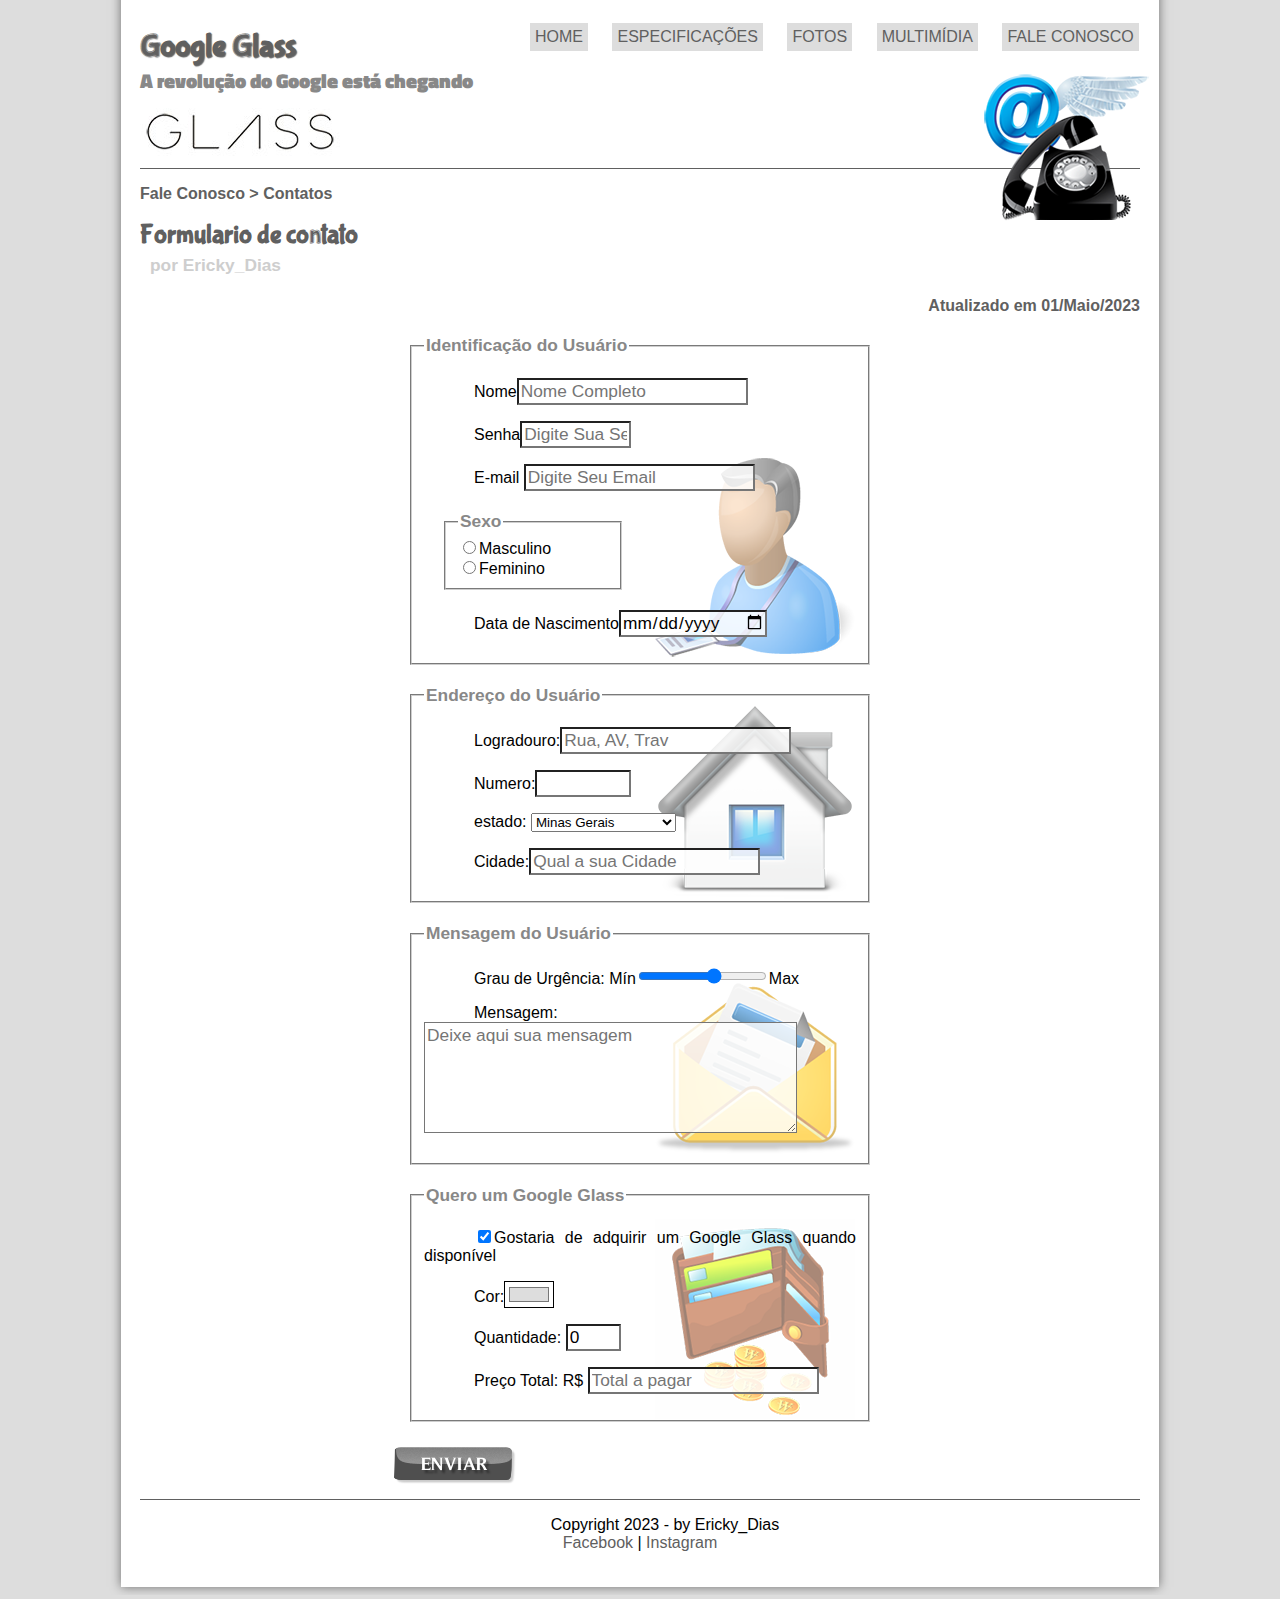
<file: fale-conosco.html>
<!DOCTYPE html>
<html lang="pt-br" xmlns="http://www.w3.org/1999/html" xmlns="http://www.w3.org/1999/html"
      xmlns="http://www.w3.org/1999/html">
<head>
    <meta charset="UTF-8">
    <title>Tudo Sobre O Google Glass</title>
    <link rel="stylesheet" href="./_css/estilo.css"/>
    <link rel="stylesheet" href="./_css/form.css"/>
</head>
<script language="JavaScript" src="_javascript/funcoes.js"> </script>
<script>
    function calc_total() {
        var qtd = parseInt(document.getElementById('cqtd').value);
        tot = qtd * 1500;
        document.getElementById('ctot').value = tot;
    }
</script>
<body>
<div id="interface">

    <header id="cabecalho">

        <hgroup id="titulos1">
            <h1>Google Glass</h1>
            <h2>A revolução do Google está chegando</h2>
        </hgroup>
        <img id="icone" src="_imagens/contato.png">

        <nav id="menu">
            <!-- area para o navegação de menu -->
            <h1>Menu Principal</h1>
            <ul type="disc">
                <li onmouseover="mudaFoto('_imagens/home.png')" onmouseout="mudaFoto('_imagens/contato.png')"><a href="index.html">Home</a></li>
                <li onmouseover="mudaFoto('_imagens/especificacoes.png')" onmouseout="mudaFoto('_imagens/contato.png')"><a href="specs.html">Especificações</a></li>
                <li onmouseover="mudaFoto('_imagens/fotos.png')" onmouseout="mudaFoto('_imagens/contato.png')"><a href="fotos.html">Fotos</a></li>
                <li onmouseover="mudaFoto('_imagens/multimidia.png')" onmouseout="mudaFoto('_imagens/contato.png')"><a href="multimidia.html">Multimídia</a></li>
                <li onmouseover="mudaFoto('_imagens/contato.png')" onmouseout="mudaFoto('_imagens/contato.png')"><a href="fale-conosco.html">Fale conosco</a></li>
            </ul>
        </nav>

    </header>

    <section id="corpo-full">
        <article id="noticiaprincipal">
            <header id="cabecalhodeartigo">
                <hgroup>
                    <h3>Fale Conosco > Contatos</h3>
                    <h1>Formulario de contato</h1>
                    <h2>por Ericky_Dias</h2>
                    <h3 class="direita">Atualizado em 01/Maio/2023</h3>
                </hgroup>
            </header>
        </article>
    </section>


    <form method="post" id="fcontato" action="mailto:playsd0902@gmail.com" oninput="calc_total();">
        <fieldset id="usuario">
            <legend>Identificação do Usuário</legend>
            <p><label for="cnome">Nome</label><input type="text" name="tnome" id="cnome" size="20" maxlength="30" placeholder="Nome Completo"/></p>
            <p><label for="csenha">Senha</label><input type="password" name="tsenha" id="csenha" size="8" maxlength="8" placeholder="Digite Sua Senha"/></p>
            <p><label for="cmail">E-mail</label> <input type="email" name="temail" id="cmail" size="20" maxlength="40" placeholder="Digite Seu Email"/></p>
            <fieldset id="sexo">
                <legend>Sexo</legend>
                <input type="radio" name="tsexo" id="cmasc"/><label for="cmasc">Masculino</label><br>
                <input type="radio" name="tsexo" id="cfem"/><label for="cfem">Feminino</label>
            </fieldset>
            <p>Data de Nascimento<input type="date" name="tnasc" id="cnasc"></p>
        </fieldset>

        <fieldset id="endereco">
            <legend>Endereço do Usuário</legend>
            <p><label for="crua">Logradouro:</label><input type="text" name="trua" id="crua" size="" maxlength="" placeholder="Rua, AV, Trav"/></p>
            <p><label for="cnumero">Numero:</label><input type="number" name="tnumero" id="cnumero" min="0" max="99999"/></p>
            <p><label for="cest">estado:</label>
                <select name="test" id="cest">
                    <optgroup label="Região Sudeste">
                        <option>Rio De Janeiro</option>
                        <option selected>Minas Gerais</option>
                        <option>São Paulo</option>
                    </optgroup>
                    <optgroup label="Região Sul">
                        <option>Rio Grande do sul</option>
                        <option>Paraná</option>
                        <option>Santa Catarina</option>
                    </optgroup>
                </select> </p>
            <p><label for="ccidade">Cidade:</label><input type="text" name="tcidade" id="ccidade" size="20" maxlength="30" placeholder="Qual a sua Cidade" list="cidade"/></p>
            <datalist id="cidade">
                <option value="Rio De Janeiro">Nova Iguasul</option>
                <option value="Nova Iguaçu">Nova Iguasul</option>
                <option value="Niterói">Nova Iguasul</option>
            </datalist>
        </fieldset>

        <fieldset id="mensagem">
            <legend>Mensagem do Usuário</legend>
            <p><label for="curg">Grau de Urgência:</label> Mín<input type="range" name="turg" id="curg" min="0" max="10" step="2">Max</p>
            <p><label for="cmens">Mensagem:</label><textarea name="tmens" id="cmens" cols="35" rows="5" placeholder="Deixe aqui sua mensagem"></textarea></p>
        </fieldset>

        <fieldset id="pedido">
            <legend>Quero um Google Glass</legend>
            <p><input type="checkbox" name="tped" id="cped" checked><label for="cped">Gostaria de adquirir um Google Glass quando disponível</label></p>
            <p><label for="ccor">Cor:</label><input type="color" name="tcor" id="ccor" value="#dddddd"></p>
            <p><label for="cqtd">Quantidade:</label>
            <input type="number" name="tqtd" id="cqtd" min="0" max="5" value="0"></p>
            <p><label for="ctot">Preço Total: R$</label>
            <input type="text" name="ttot" id="ctot" placeholder="Total a pagar" readonly></p>
        </fieldset>

        <input type="image" name="tenviar" src="_imagens/botao-enviar.png">
    </form>

<footer id="rodape">
    <p>Copyright 2023 - by Ericky_Dias<br/>
        <a href="https://www.facebook.com/ericky.henrique.09/" target="_blank"> Facebook</a> |
        <a href="https://www.instagram.com/cbheavenshair/" target="_blank"> Instagram</a></p>
</footer>
</div>
</body>
</html>
</file>
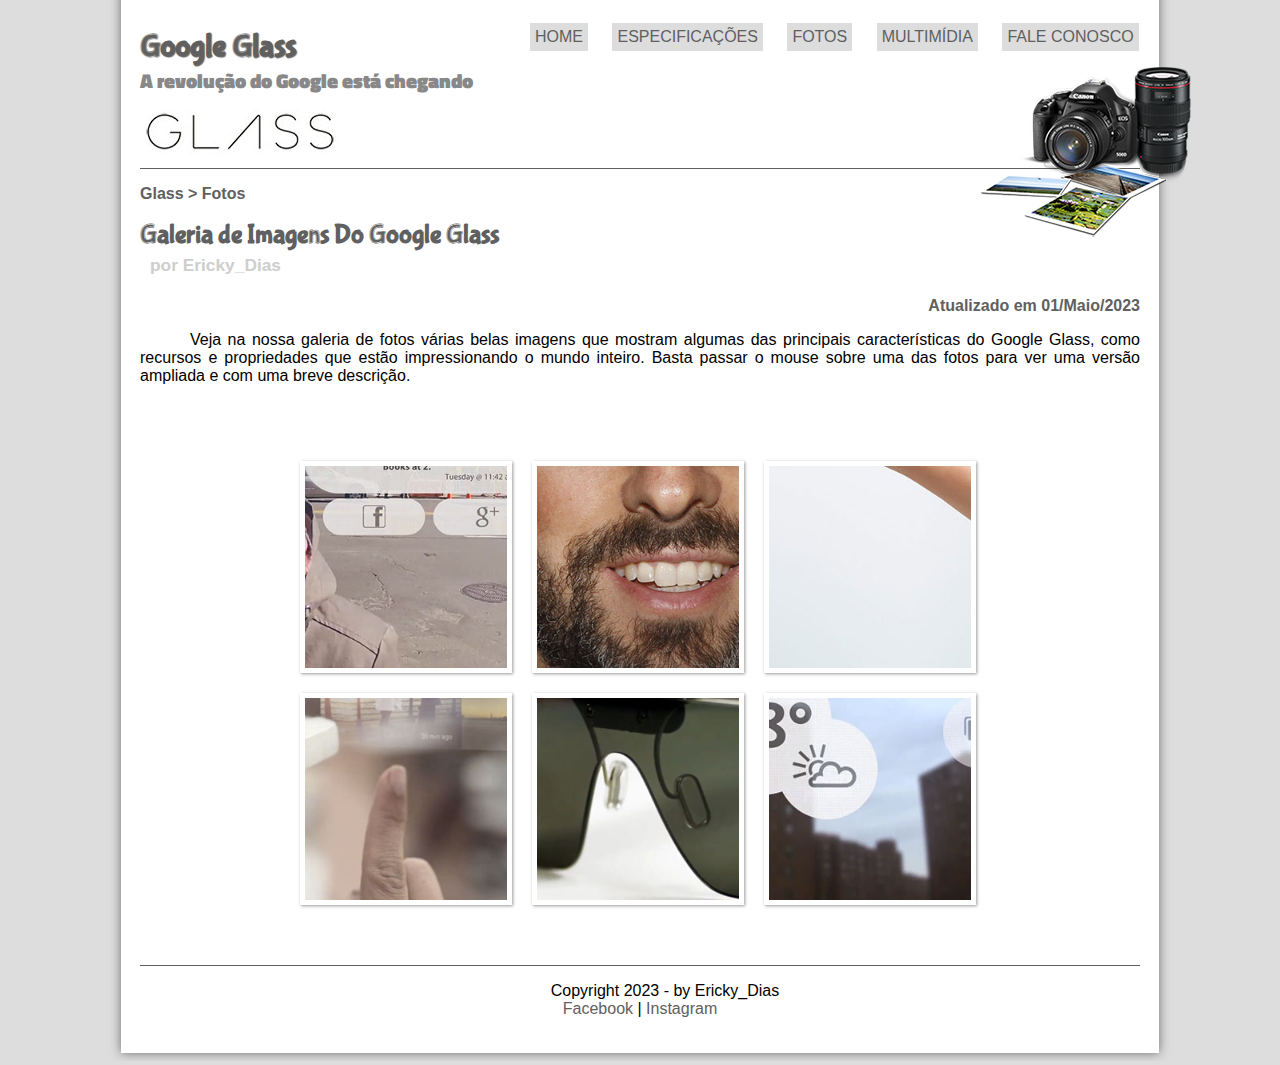
<file: fotos.html>
<!DOCTYPE html>
<html lang="pt-br">
<head>
    <meta charset="UTF-8">
    <title>Tudo Sobre O Google Glass</title>
    <link rel="stylesheet" href="./_css/estilo.css"/>
    <link rel="stylesheet" href="./_css/fotos.css"/>
</head>
<script language="JavaScript" src="_javascript/funcoes.js"> </script>
<body>
<div id="interface">

    <header id="cabecalho">

        <hgroup id="titulos1">
            <h1>Google Glass</h1>
            <h2>A revolução do Google está chegando</h2>
        </hgroup>
        <img id="icone" src="_imagens/fotos.png">

        <nav id="menu">
            <!-- area para o navegação de menu -->
            <h1>Menu Principal</h1>
            <ul type="disc">
                <li onmouseover="mudaFoto('_imagens/home.png')" onmouseout="mudaFoto('_imagens/fotos.png')"><a href="index.html">Home</a></li>
                <li onmouseover="mudaFoto('_imagens/especificacoes.png')" onmouseout="mudaFoto('_imagens/fotos.png')"><a href="specs.html">Especificações</a></li>
                <li onmouseover="mudaFoto('_imagens/fotos.png')" onmouseout="mudaFoto('_imagens/fotos.png')"><a href="fotos.html">Fotos</a></li>
                <li onmouseover="mudaFoto('_imagens/multimidia.png')" onmouseout="mudaFoto('_imagens/fotos.png')"><a href="multimidia.html">Multimídia</a></li>
                <li onmouseover="mudaFoto('_imagens/contato.png')" onmouseout="mudaFoto('_imagens/fotos.png')"><a href="fale-conosco.html">Fale conosco</a></li>
            </ul>
        </nav>

    </header>

    <section id="corpo-full">
        <article id="noticiaprincipal">
            <header id="cabecalhodeartigo">
                <hgroup>
                    <h3>Glass > Fotos</h3>
                    <h1>Galeria de Imagens Do Google Glass</h1>
                    <h2>por Ericky_Dias</h2>
                    <h3 class="direita">Atualizado em 01/Maio/2023</h3>
                </hgroup>
            </header>


<p>Veja na nossa galeria de fotos várias belas imagens que mostram algumas das principais características do Google Glass, como recursos e propriedades que estão impressionando o mundo inteiro. Basta passar o mouse sobre uma das fotos para ver uma versão ampliada e com uma breve descrição.</p>

            <ul id="albumfotos">
                <li id="foto01"><span>Agenda e lembretes</span></li>
                <li id="foto02"><span>Sergey Brin usando o Glass</span></li>
                <li id="foto03"><span>Leve e compacto</span></li>
                <li id="foto04"><span>Sensação de uma tela de 50"</span></li>
                <li id="foto05"><span>Vários tipos de lente</span></li>
                <li id="foto06"><span>Informações importantes</span></li>
            </ul>
        </article>
    </section>

<footer id="rodape">
    <p>Copyright 2023 - by Ericky_Dias<br/>
        <a href="https://www.facebook.com/ericky.henrique.09/" target="_blank"> Facebook</a> |
        <a href="https://www.instagram.com/ericky_dias/" target="_blank"> Instagram</a></p>
</footer>
</div>
</body>
</html>
</file>
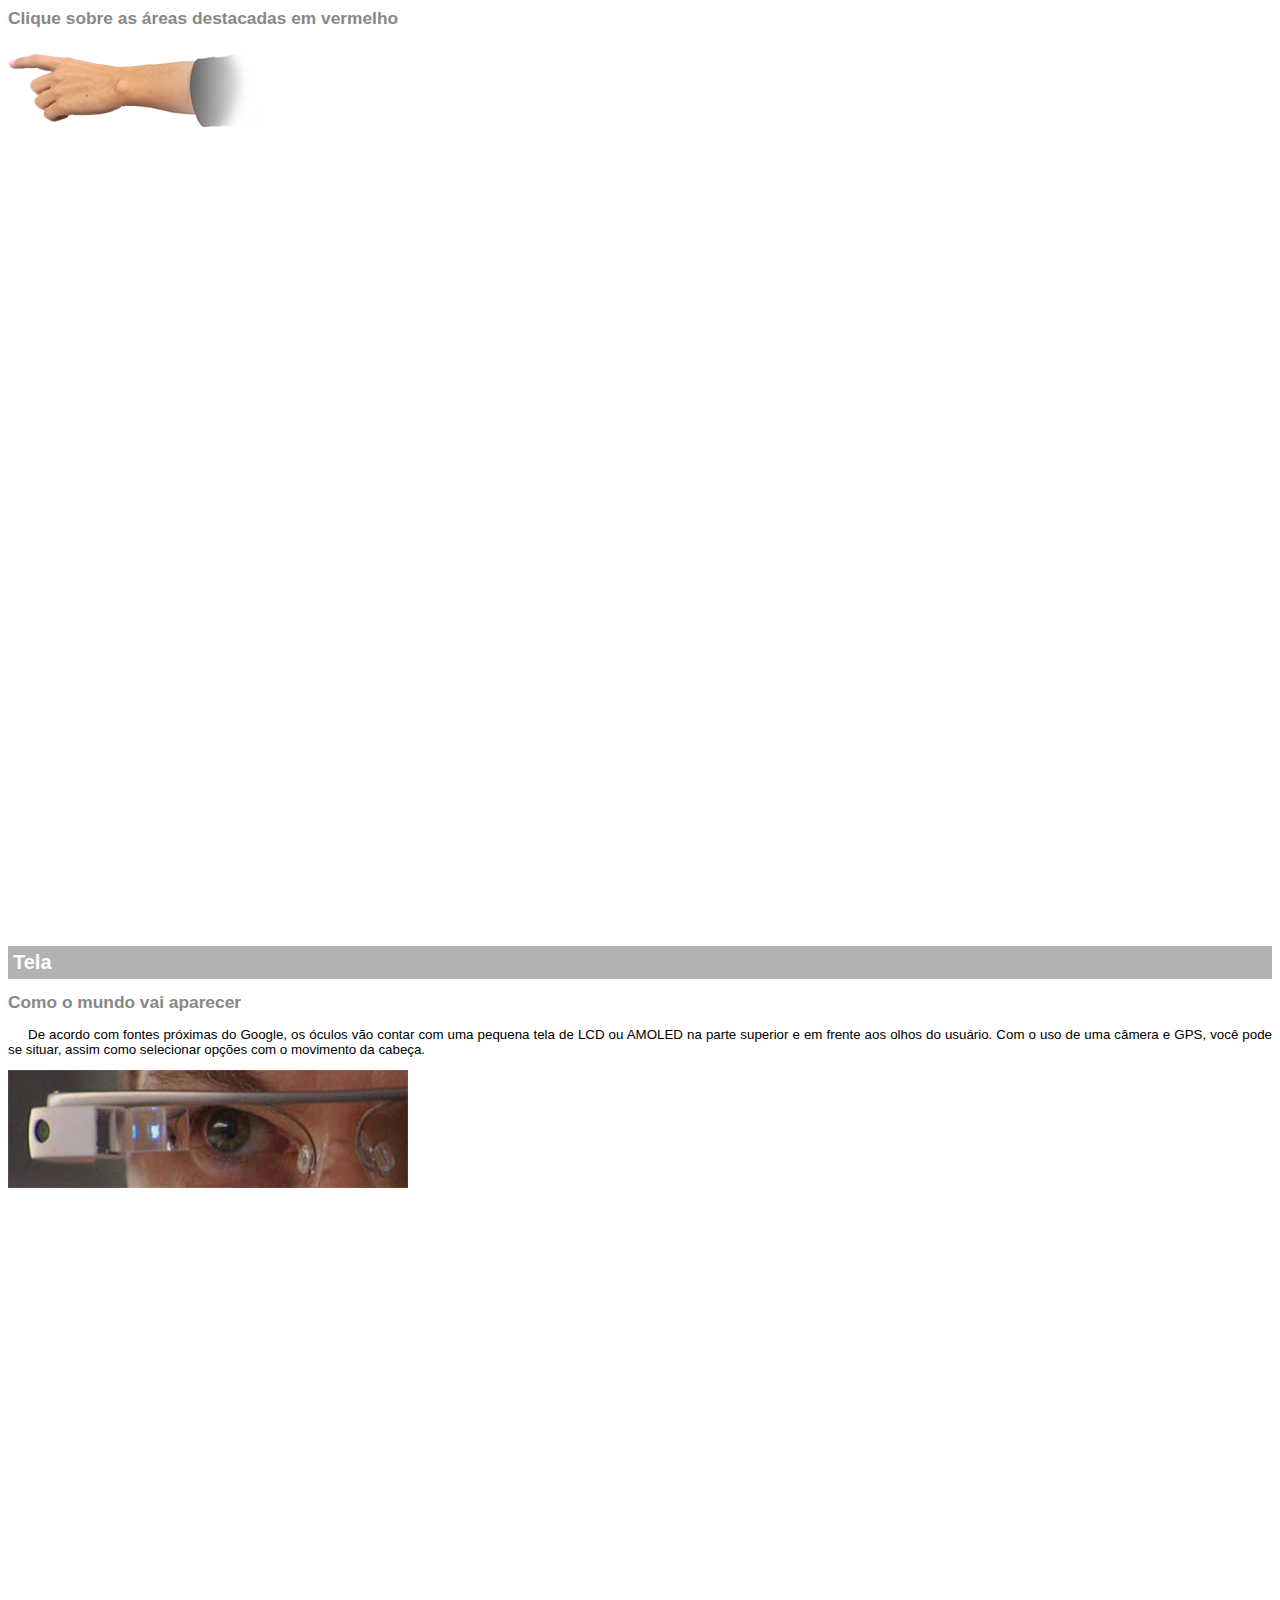
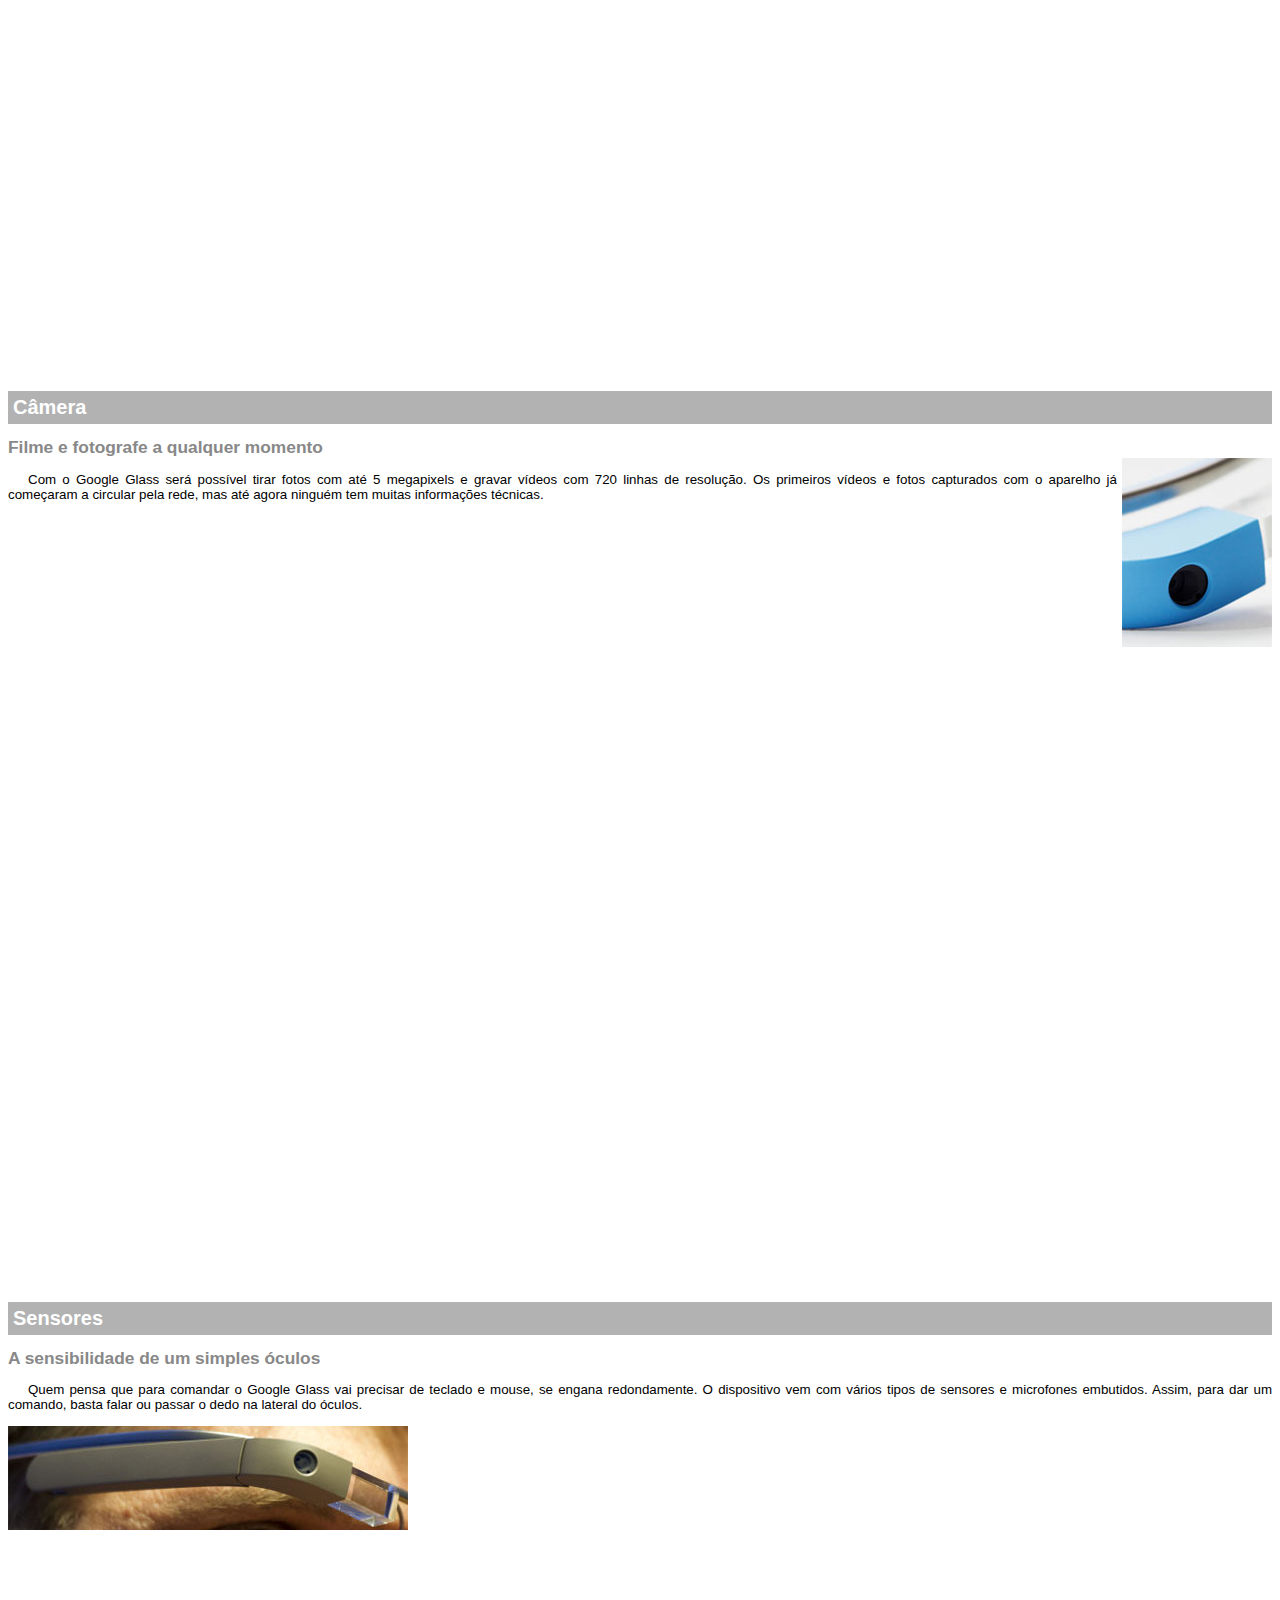
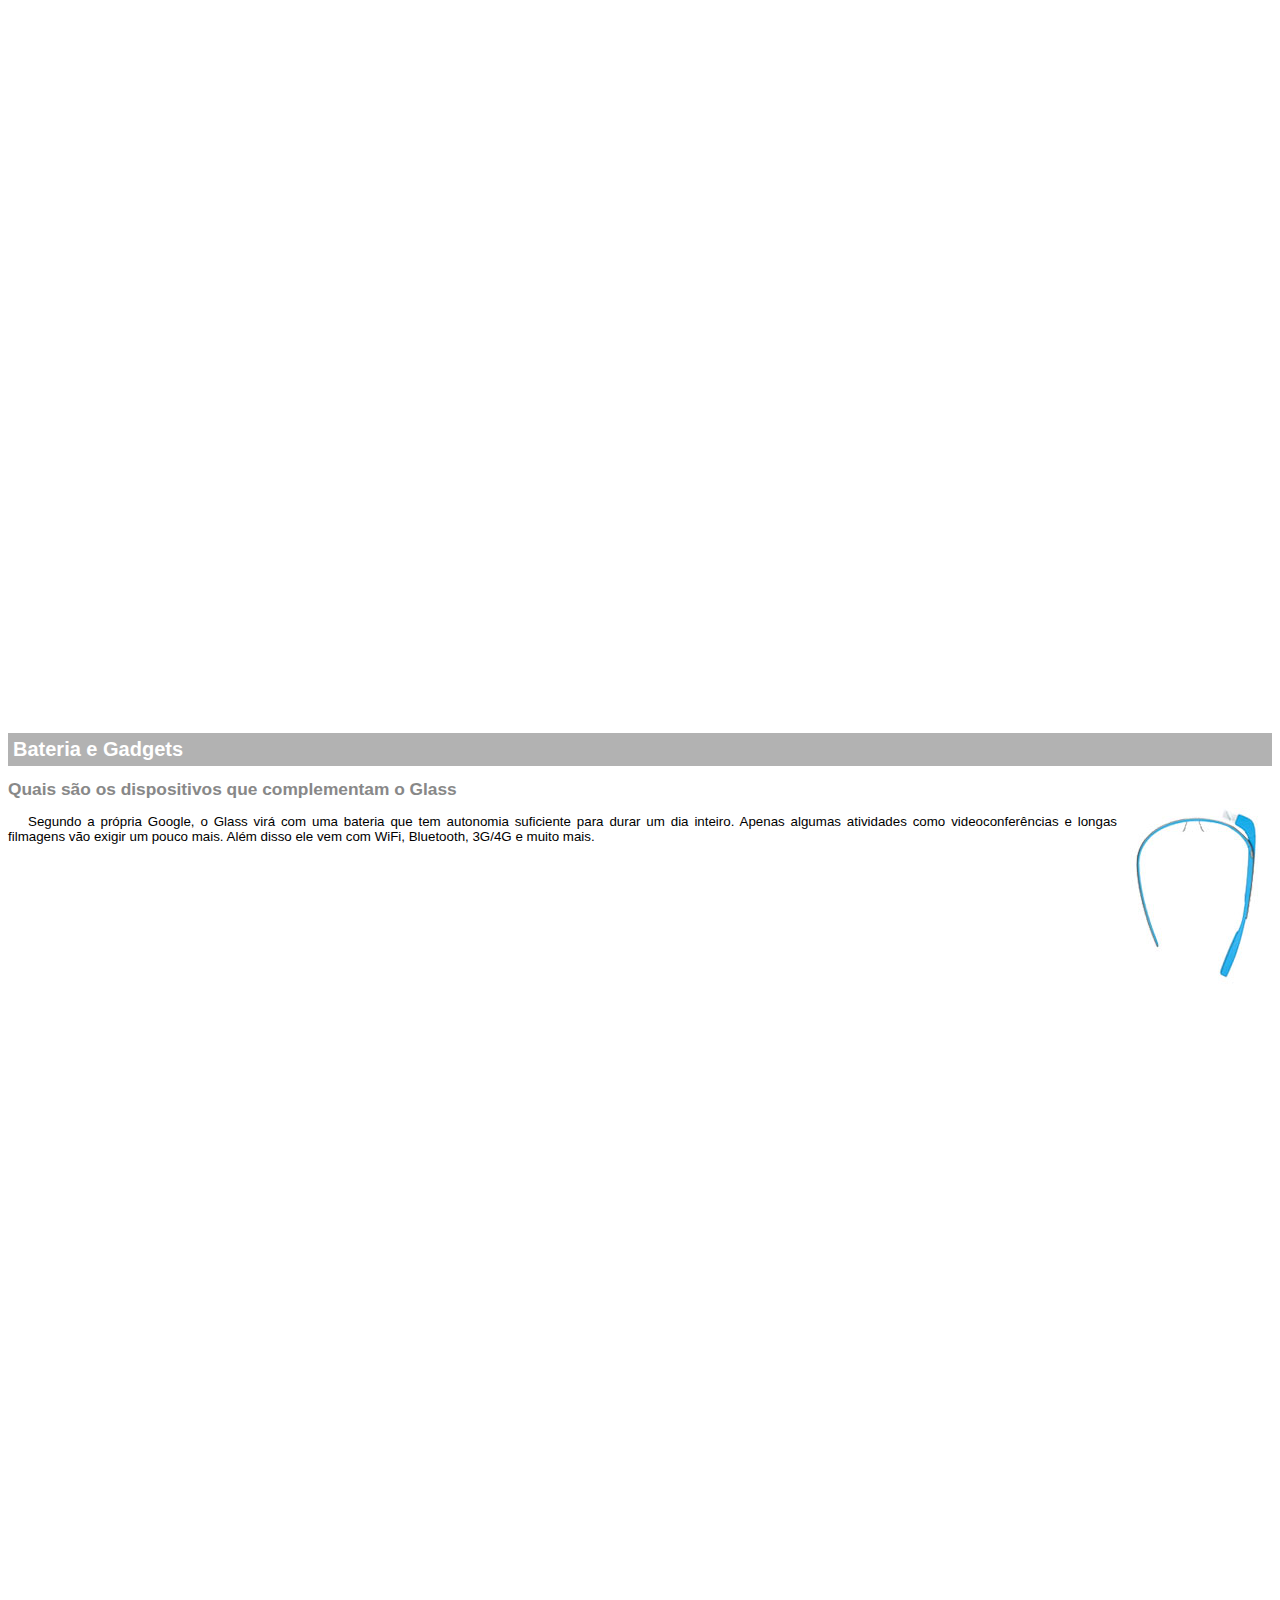
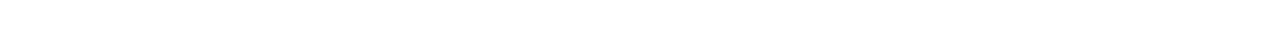
<file: google-glass.html>
<!DOCTYPE html>
<html lang="pt-br">
<head>
    <meta charset="UTF-8"/>
    <title>Informações sobre Google Glass</title>
    <style>
        body {
            font-family: Arial,serif;
            font-size: 10pt;
        }
        p {
            text-align: justify;
            text-indent: 20px;
        }
        article {
            margin-bottom: 800px;
        }
        article h1 {
            font-size: 15pt;
            color: white;
            background-color: rgba(0,0,0,.3);
            padding: 5px;
            max-resolution: 0px;
        }
        article h2 {
            font-size: 13pt;
            color: #888888;
            margin: 0;
        }
        img.img-dir {
            display: block;
            float: right;
            margin-left: 5px;
        }

    </style>
</head>

<body>

<article id="topo">
    <header>
        <h2>Clique sobre as áreas destacadas em vermelho</h2>
    </header>
        <img src="_imagens/mao.png" alt="Mão apontando para a esquerda"/>
</article>

<article id="tela">
    <header>
        <h1>Tela</h1>
        <h2>Como o mundo vai aparecer</h2>
    </header>
    <p>De acordo com fontes próximas do Google, os óculos vão contar com uma pequena tela de LCD ou AMOLED na parte
        superior e em frente aos olhos do usuário. Com o uso de uma câmera e GPS, você pode se situar, assim como
        selecionar
        opções com o movimento da cabeça.</p>
    <img src="_imagens/det-tela.jpg" alt="Tela do Google Glass"/>
</article>

<article id="camera">
    <header>
        <h1>Câmera</h1>
        <h2>Filme e fotografe a qualquer momento</h2>
    </header>
    <img src="_imagens/det-camera.jpg" class="img-dir" alt="Câmera do Google Glass"/>
    <p>Com o Google Glass será possível tirar fotos com até 5 megapixels e gravar vídeos com 720 linhas de resolução. Os
        primeiros vídeos e fotos capturados com o aparelho já começaram a circular pela rede, mas até agora ninguém tem
        muitas informações técnicas.</p>
</article>

<article id="sensores">
    <header>
        <h1>Sensores</h1>
        <h2>A sensibilidade de um simples óculos</h2>
    </header>
    <p>Quem pensa que para comandar o Google Glass vai precisar de teclado e mouse, se engana redondamente. O
        dispositivo
        vem com vários tipos de sensores e microfones embutidos. Assim, para dar um comando, basta falar ou passar o
        dedo na lateral do óculos.</p>
    <img src="_imagens/det-touch.jpg" alt="Sensores do Google Glass">
</article>

<article id="bateria">
    <header>
        <h1>Bateria e Gadgets</h1>
        <h2>Quais são os dispositivos que complementam o Glass</h2>
    </header>
    <img src="_imagens/det-bateria.jpg" class="img-dir" alt="Brateria do Google Glass"/>
    <p>Segundo a própria Google, o Glass virá com uma bateria que tem autonomia suficiente para durar um dia inteiro.
        Apenas algumas atividades como videoconferências e longas filmagens vão exigir um pouco mais. Além disso ele vem
        com WiFi, Bluetooth, 3G/4G e muito mais.</p>
</article>

</body>

</html>
</file>
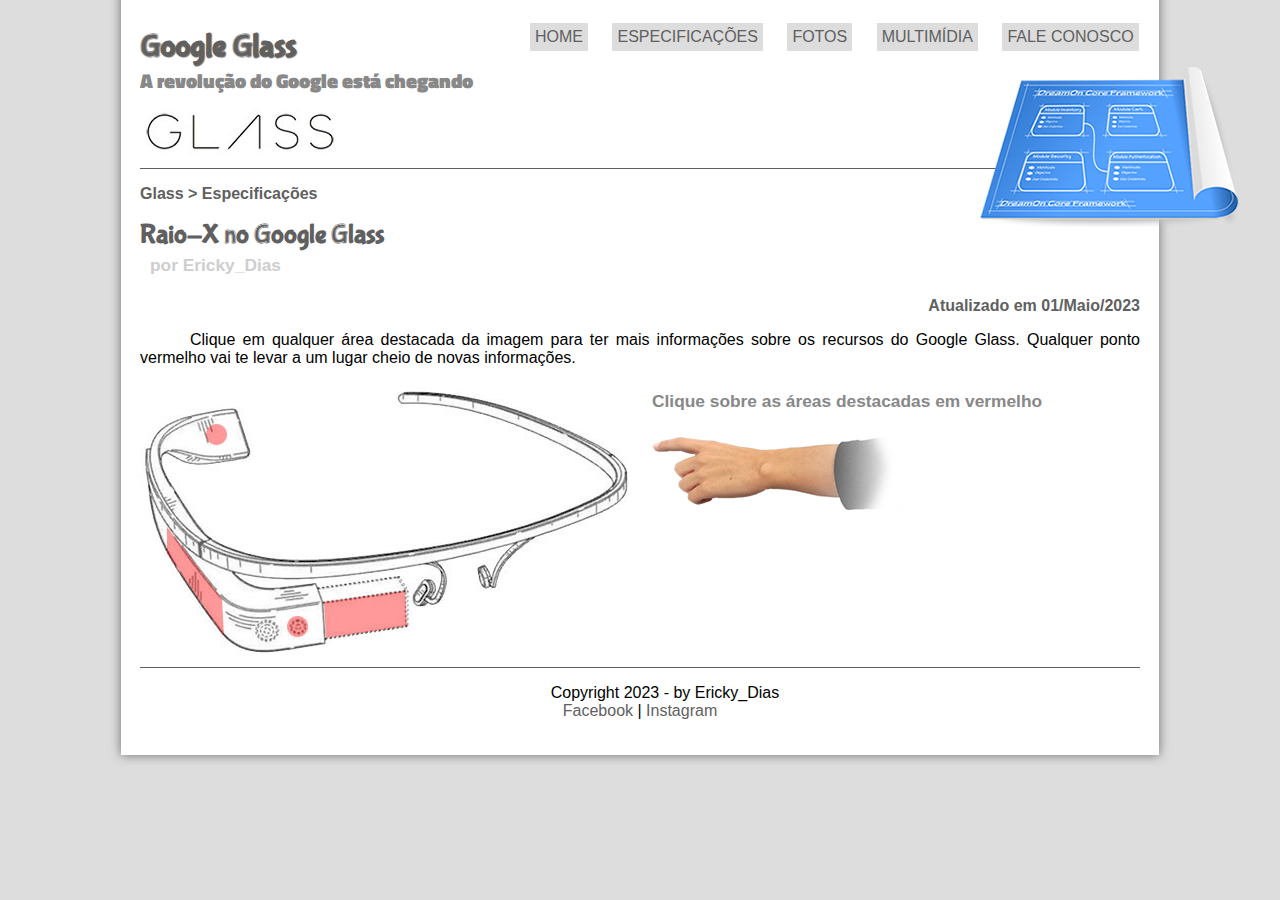
<file: specs.html>
<!DOCTYPE html>
<html lang="pt-br">
<head>
    <meta charset="UTF-8">
    <title>Tudo Sobre O Google Glass</title>
    <link rel="stylesheet" href="./_css/estilo.css"/>
    <link rel="stylesheet" href="./_css/specs.css"/>
</head>
<script src="_javascript/funcoes.js">

</script>
<body>
<div id="interface">

    <header id="cabecalho">

        <hgroup id="titulos1">
            <h1>Google Glass</h1>
            <h2>A revolução do Google está chegando</h2>
        </hgroup>
        <img id="icone" src="_imagens/especificacoes.png" alt="icone do google glass da logo">

        <nav id="menu">
            <!-- area para o navegação de menu -->
            <h1>Menu Principal</h1>
            <ul>
                <li onmouseover="mudaFoto('_imagens/home.png')" onmouseout="mudaFoto('_imagens/especificacoes.png')"><a href="index.html">Home</a></li>
                <li onmouseover="mudaFoto('_imagens/especificacoes.png')" onmouseout="mudaFoto('_imagens/especificacoes.png')"><a href="specs.html">Especificações</a></li>
                <li onmouseover="mudaFoto('_imagens/fotos.png')" onmouseout="mudaFoto('_imagens/especificacoes.png')"><a href="fotos.html">Fotos</a></li>
                <li onmouseover="mudaFoto('_imagens/multimidia.png')" onmouseout="mudaFoto('_imagens/especificacoes.png')"><a href="multimidia.html">Multimídia</a></li>
                <li onmouseover="mudaFoto('_imagens/contato.png')" onmouseout="mudaFoto('_imagens/especificacoes.png')"><a href="fale-conosco.html">Fale conosco</a></li>
            </ul>
        </nav>

    </header>

    <section id="corpo-full">
      <article id="noticiaprincipal">  
        <header id="cabecalhodeartigo">
            <hgroup>
                <h3>Glass > Especificações</h3>
                <h1>Raio-X no Google Glass</h1>
                <h2>por Ericky_Dias</h2>
                <h3 class="direita">Atualizado em 01/Maio/2023</h3>
            </hgroup>
        </header>

          <p>Clique em qualquer área destacada da imagem para ter mais informações sobre os recursos do Google Glass.
              Qualquer ponto vermelho vai te levar a um lugar cheio de novas informações.</p>

          <section id="conteudo">
              <img src="_imagens/glass-esquema-marcado.jpg" alt="imagem de esquema marcado" usemap="#meumapa"/>
              <map name="meumapa">
                  <area shape="rect" coords="179,202,270,260" href="google-glass.html#tela" target="janela"/>
                  <area shape="circle" coords="158,243,12" href="google-glass.html#camera" target="janela"/>
                  <area shape="circle" coords="73,52,12" href="google-glass.html#bateria" target="janela"/>
                  <area shape="poly" coords="28,143,83,216,84,249,27,169" href="google-glass.html#sensores" target="janela"/>
              </map>
              <iframe id="frame" name="janela" src="google-glass.html"></iframe>
          </section>
      </article>
    </section>

    <footer id="rodape">
        <p>Copyright 2023 - by Ericky_Dias<br/>
            <a href="https://www.facebook.com/ericky.henrique.09/" target="_blank"> Facebook</a> |
            <a href="https://www.instagram.com/ericky_dias/" target="_blank"> Instagram</a></p>
    </footer>
</div>
</body>
</html>
</file>
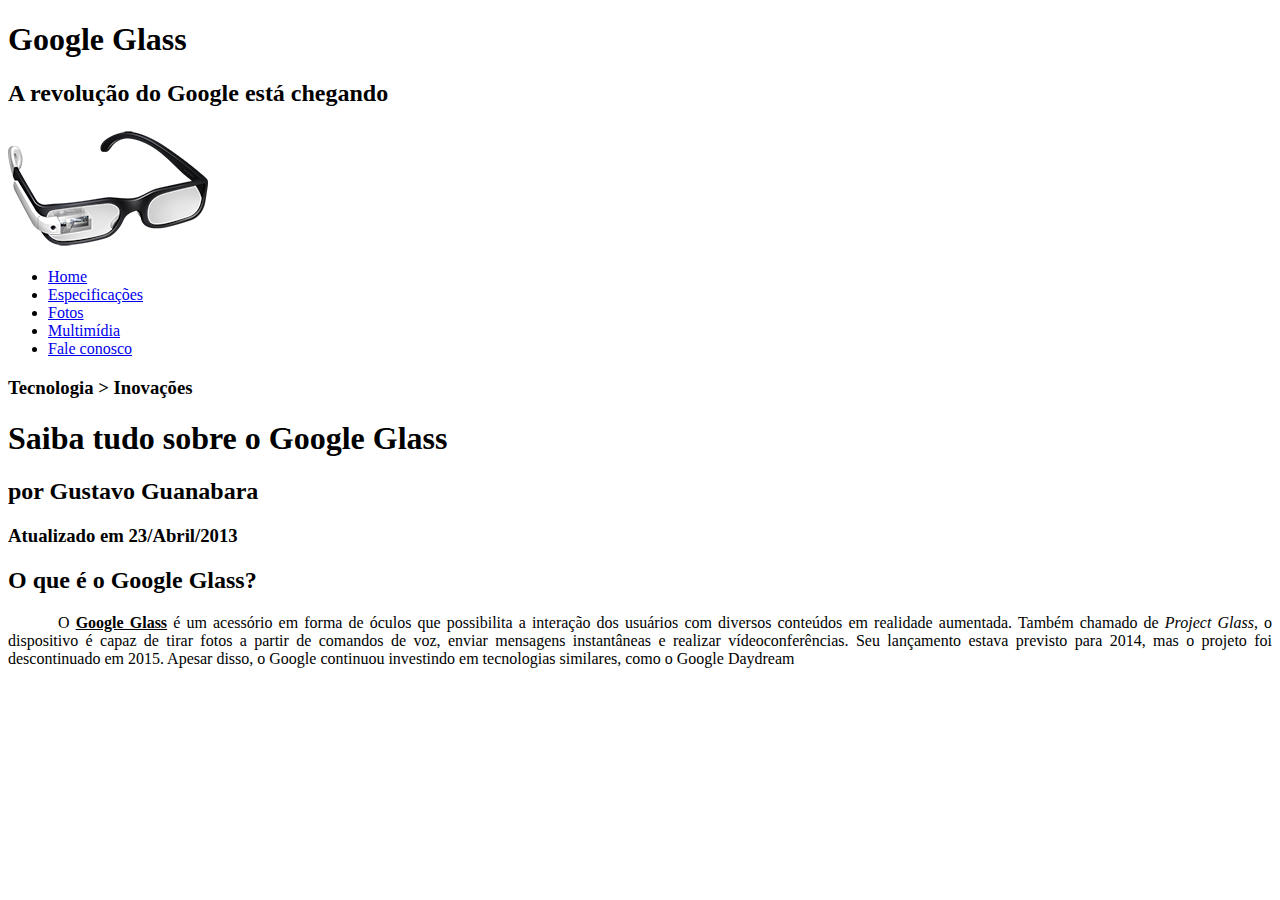
<file: teste.html>
<!DOCTYPE html>
<html lang="pt-br">
<head>
  <meta charset="UTF-8">
  <title>Tudo Sobre O Google Glass</title>
  <style>
    p {
      text-align: justify;
      text-indent: 50px;
    }
  </style>
</head>
<body>
<div id="interface">
  <header id="cabecalho">
    <hgroup id="titulos1">
      <h1>Google Glass</h1>
      <h2>A revolução do Google está chegando</h2>
    </hgroup>
    <img src="_imagens/glass-oculos-preto-peq.png">
    <nav>
      <ul>
        <li><a href="#home">Home</a></li>
        <li><a href="#especificacoes">Especificações</a></li>
        <li><a href="#fotos">Fotos</a></li>
        <li><a href="#multimidia">Multimídia</a></li>
        <li><a href="#contato">Fale conosco</a></li>
      </ul>
    </nav>
  </header>
  <hgroup>
    <h3>Tecnologia > Inovações</h3>
    <h1>Saiba tudo sobre o Google Glass</h1>
    <h2>por Gustavo Guanabara</h2>
    <h3>Atualizado em 23/Abril/2013</h3>
  </hgroup>
  <section id="home">
    <h2>O que é o Google Glass?</h2>
    <p>O <b><u>Google Glass</u></b> é um acessório em forma de óculos que possibilita a interação dos usuários com diversos conteúdos em realidade aumentada. Também chamado de <i>Project Glass</i>, o dispositivo é capaz de tirar fotos a partir de comandos de voz, enviar mensagens instantâneas e realizar vídeo&shy;con&shy;ferên&shy;cias. Seu lançamento estava previsto para 2014, mas o projeto foi descontinuado em 2015. Apesar disso, o Google continuou investindo em tecnologias similares, como o Google Daydream
</file>
<file: _css/estilo.css>
@charset "utf-8";
@font-face {
    font-family: 'fontedalogo';
    src: url("../_fonts/TitilliumWeb-Black.ttf");
}
@font-face {
    font-family: 'fontlogo';
    src: url("../_fonts/bubblegum-sans-regular.otf");
}
body {
    font-family: Arial, sans-serif;
    background-color: #dddddd;
    color: rgba(0,0,0,1);
}
div#interface {
    width: 1000px;
    background-color: white;
    margin: -20px auto 0 auto;
    position: relative;
    border: 9px solid white;
    box-shadow: 0 0 10px rgba(0,0,0,0.5);
    padding: 10px 10px 10px 10px;
}
p {
    text-align: justify;
    text-indent: 50px;
}
a {
    color: #606060;
    text-decoration: none;
}
a:hover {
    text-decoration: underline;
}
header#cabecalho img#icone {
    position: absolute;
    left: 850px;
    top: 70px;
}

header#cabecalho {
    border-bottom: 1px #606060 solid;
    height: 140px;
    background: url("../_imagens/glass-logo-peq.jpg") no-repeat 0 80px;
}
header#cabecalho h1 {
    font-family: 'fontlogo', sans-serif;
    color: #606060;
    text-shadow: 1px 1px 1px rgba(0,0,0,0.6);
    padding: 0;
    margin-bottom: 0;
}
header#cabecalho h2 {
    font-family: 'fontedalogo', sans-serif;
    color: #888888;
    font-size: 15pt;
    padding: 0;
    margin-top: 0;
}

/* Formatação de imagens com legendas */

figure.foto-legenda {
    position: relative;
    border: 8px solid white;
    box-shadow: 1px 1px 4px black;
}
figure.foto-legenda img {
    width: 100%;
    height:100%;
}
figure.foto-legenda figcaption {
    opacity: 0;
    position: absolute;
    top: 0;
    background-color: rgba(0,0,0,0.4);
    color: white;
    width:100%;
    height: 100%;
    padding: 10px;
    box-sizing: border-box;
    transition: opacity 1s;
}
figure.foto-legenda:hover figcaption {
    opacity: 1;
}
/* Formatação do menu */
nav#menu {
    display: block;
}
nav#menu ul {
    list-style: none;
    text-transform: uppercase;
    position: absolute;
    top: 0;
    left: 350px;
}
nav#menu li {
    display: inline-block;
    background-color: #dddddd;
    padding: 5px;
    margin: 10px;
}
nav#menu h1 {
    display: none;
}

section#corpo {
    display: block;
    width: 500px;
    float: left;
    border-right: 1px solid #606060;
    padding-right: 45px;
}
article#noticiaprincipal h2{
    font-size: 12pt;
    color: #606060;
    background-color: #dddddd;
    padding: 5px 0 5px 10px;
    margin: 10px 0 10px 0;
}
header#cabecalhodeartigo h1{
    font-family: fontlogo, sans-serif;
    font-size: 20pt;
    color: #606060;
    margin-bottom: 0;
    margin-top: 0;
}
.direita {
    text-align: right;
}
header#cabecalhodeartigo h2{
    font-size: 13pt;
    color: #cecece;
    background-color: #ffffff;
    margin: 0;
}
header#cabecalhodeartigo h3{
    font-size: 12pt;
    color: #606060;
}
table#tabelaspec {
    border: 1px solid #606060;
    border-spacing: 0;
    margin-left: auto;
    margin-right: auto;
}
table#tabelaspec td {
    border: 1px solid #606060;
    padding: 10px;
    text-align: center;
    vertical-align: middle;
}
table#tabelaspec td.ce {
    color: white;
    background: #606060;
    vertical-align: top;
    font-weight: bold;
}
.tabela td.cd{
    color: #cecece;
}
table#tabelaspec caption{
    color: #888888;
    font-size: 13pt;
    font-weight: bolder;
}
table#tabelaspec caption span {
    display: block;
    float: right;
    color: black;
    font-size: 8pt;
    margin-top: 10px;
}
aside#lateral {
    display: block;
    width: 400px;
    float: right;
    background-color: #dddddd;
    padding: 10px;
    margin-top: 10px;
    box-shadow: 2px 2px 2px rgba(0,0,0,.5);
}
aside#lateral h1 {
    font-family: fontlogo, serif;
    font-size: 20pt;
    color: #606060;
    margin-top: 0;
}
aside#lateral h2 {
    background-color: #606060;
    font-size: 13pt;
    color: white;
    padding: 5px;

}
footer#rodape {
    display: block;
}

footer#rodape {
    clear: both;
    border-top: 1px solid #606060;
}
footer#rodape p{
    text-align: center;
}
</file>
<file: _css/form.css>
@charset "UTF-8";

form {
    width: 500px;
    margin: auto;
}
input, textarea {
    font-family: sans-serif;
    font-weight: normal;
    font-size: 13pt;
    background-color: rgba(255,255,255,.8);
}
input:hover, textarea:hover {
    background-color: #dddddd;
}
legend {
    color: #888888;
    font-weight: bold;
    font-size: 13pt;
    font-family: sans-serif;
}
fieldset {
    border-color: #cecece;
    margin: 20px;
}
fieldset#sexo {
    width: 150px;
}
fieldset#usuario {
    background: url("../_imagens/icone-contato.png") no-repeat 95% 95%;
}
fieldset#endereco {
    background: url("../_imagens/icone-endereco.png") no-repeat 95% 95%;
}
fieldset#mensagem {
    background: url("../_imagens/icone-mensagem.png") no-repeat 95% 95%;
}
fieldset#pedido {
    background: url("../_imagens/icone-pagamento.png") no-repeat 95% 95%;
}
</file>
<file: _css/fotos.css>
@charset "UTF-8";
ul#albumfotos {
    width: 700px;
    margin: 0 auto;
    padding: 50px;
    overflow: hidden;
    list-style: none;
}
ul#albumfotos li {
    float: left;
    width: 200px;
    height: 200px;
    margin: 10px;
    border: 5px solid white;
    background-color: white;
    box-shadow: 1px 1px 3px rgba(0,0,0,.4);
    font-size: 9pt;
    line-height: 370px;
    padding: 1px;
    -webkit-transition: all .4s ease-in;
}

ul#albumfotos li span {
    opacity: 0;
    color: #ffffff;
    text-shadow: 1px 1px 1px #000000;
    background-color: rgba(0,0,0,.3);
}
        /* fotos */
ul#albumfotos li:hover span {
    opacity: 1;
}
ul#albumfotos li:hover {
    -webkit-transform: scale(1.5);
}

ul#albumfotos li#foto01 {
    background: url("../_imagens/galeria-01.jpg") no-repeat;
    background-position: -150px -150px;
    background-size: 400px 400px;
    background-color: #ffffff;
}
ul#albumfotos li#foto01:hover {
    background-position: 0px 0px;
    background-size: 200px 200px;
}
ul#albumfotos li#foto02 {
    background: url("../_imagens/galeria-02.jpg") no-repeat;
    background-position: -150px -150px;
    background-size: 400px 400px;
    background-color: #ffffff;
}
ul#albumfotos li#foto02:hover {
    background-position: 0px 0px;
    background-size: 200px 200px;
}
ul#albumfotos li#foto03 {
    background: url("../_imagens/galeria-03.jpg") no-repeat;
    background-position: -150px -150px;
    background-size: 400px 400px;
    background-color: #ffffff;
}
ul#albumfotos li#foto03:hover {
    background-position: 0px 0px;
    background-size: 200px 200px;
}
ul#albumfotos li#foto04 {
    background: url("../_imagens/galeria-04.jpg") no-repeat;
    background-position: -150px -150px;
    background-size: 400px 400px;
    background-color: #ffffff;
}
ul#albumfotos li#foto04:hover {
    background-position: 0px 0px;
    background-size: 200px 200px;
}
ul#albumfotos li#foto05 {
    background: url("../_imagens/galeria-05.jpg") no-repeat;
    background-position: -150px -150px;
    background-size: 400px 400px;
    background-color: #ffffff;
}
ul#albumfotos li#foto05:hover {
    background-position: 0px 0px;
    background-size: 200px 200px;
}
ul#albumfotos li#foto06 {
    background: url("../_imagens/galeria-06.jpg") no-repeat;
    background-position: -150px -150px;
    background-size: 400px 400px;
    background-color: #ffffff;
}
ul#albumfotos li#foto06:hover {
    background-position: 0px 0px;
    background-size: 200px 200px;
}
</file>
<file: _css/specs.css>
@charset "UTF-8";

section#conteudo {
    width: 1000px;
    margin: auto;
}

iframe#frame {
    width: 430px;
    height: 280px;
    border: none;
    overflow: hidden;
}

iframe#frame::-webkit-scrollbar {
    display: none;
}
</file>
